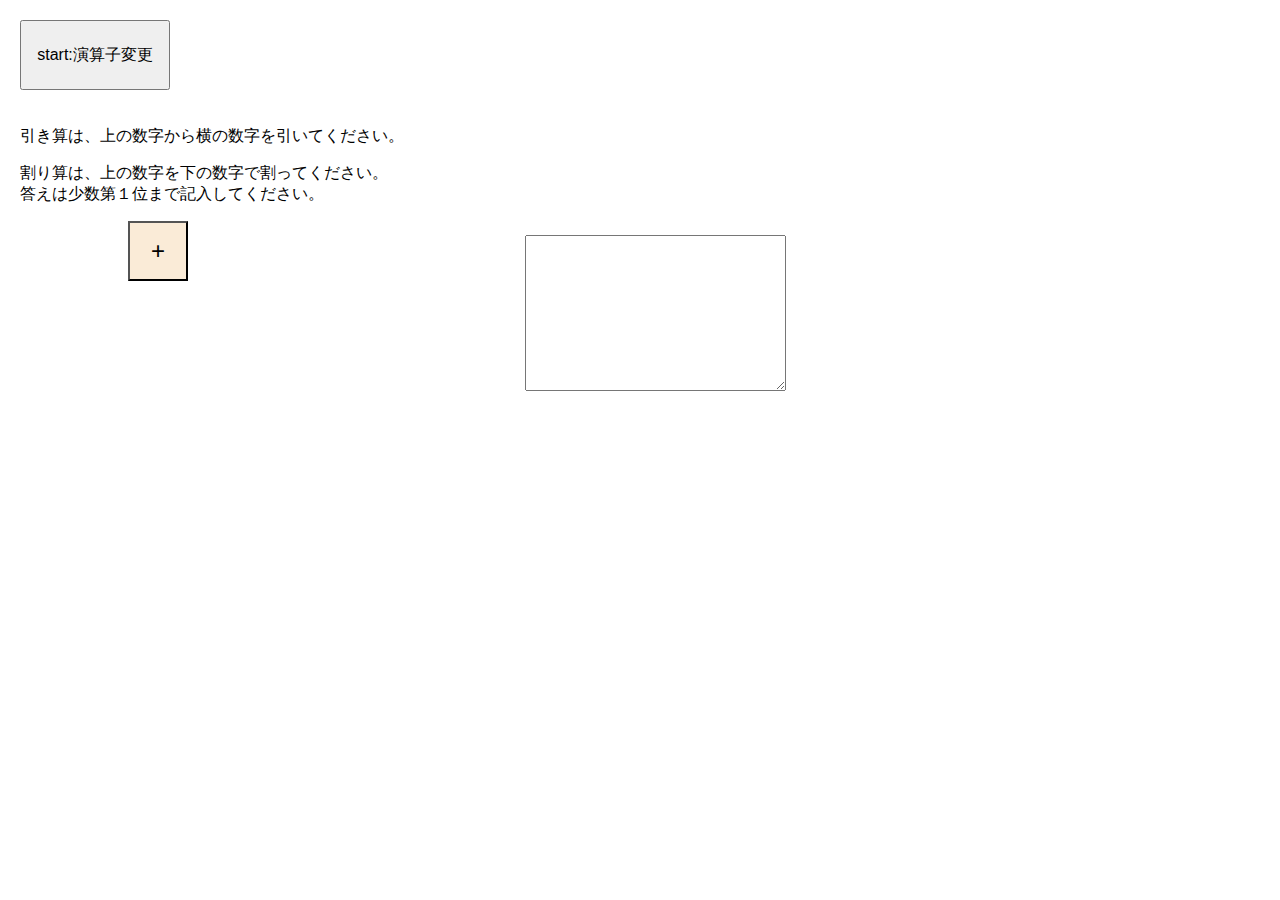
<file: index.html>
<!DOCTYPE html>
<html lang="ja">

<head>
    <meta charset="UTF-8">
    <meta http-equiv="X-UA-Compatible" content="IE=edge">
    <meta name="viewport" content="width=device-width, initial-scale=1.0">
    <title>５マス計算</title>
    <link rel="stylesheet" href="style.css">
    <!-- <link rel="stylesheet" href="style2.css"> -->
    <script src="https://code.jquery.com/jquery-3.2.1.min.js"></script>
    <script src="app.js"></script>
</head>

<body>
    <div class="button__area">
        <button id="start">start:演算子変更</button>
        <!-- <button id="saiten">採点</button> -->
        <!-- <button id="enzan">演算子変更</button> -->
        <!-- <button id="get">入力値取得</button> -->
        <p>引き算は、上の数字から横の数字を引いてください。</p>
        <p>割り算は、上の数字を下の数字で割ってください。<br>
            答えは少数第１位まで記入してください。</p>
    </div>


    <div class="output">
        <!-- 演算子表示 -->
        <input id="kigou" class="kigou" type="button" name="" value="+">
        <!-- １行目５個 -->
        <!-- <input id="j_1" class="row-i" type="button" value="7"> -->
        <!-- 1列め５個 -->
        <!-- <input id="j_1" class="col-j" type="button" value="7"> -->
        <div class="input__area">
            <!-- マス２５個 -->
            <!-- <input id="k_1" class="mas-k" type="text"> -->
        </div>
        
    </div>

    <div class="output-2">
        <textarea name="" id="" cols="30" rows="10"></textarea>
    </div>


    
</body>

</html>
</file>
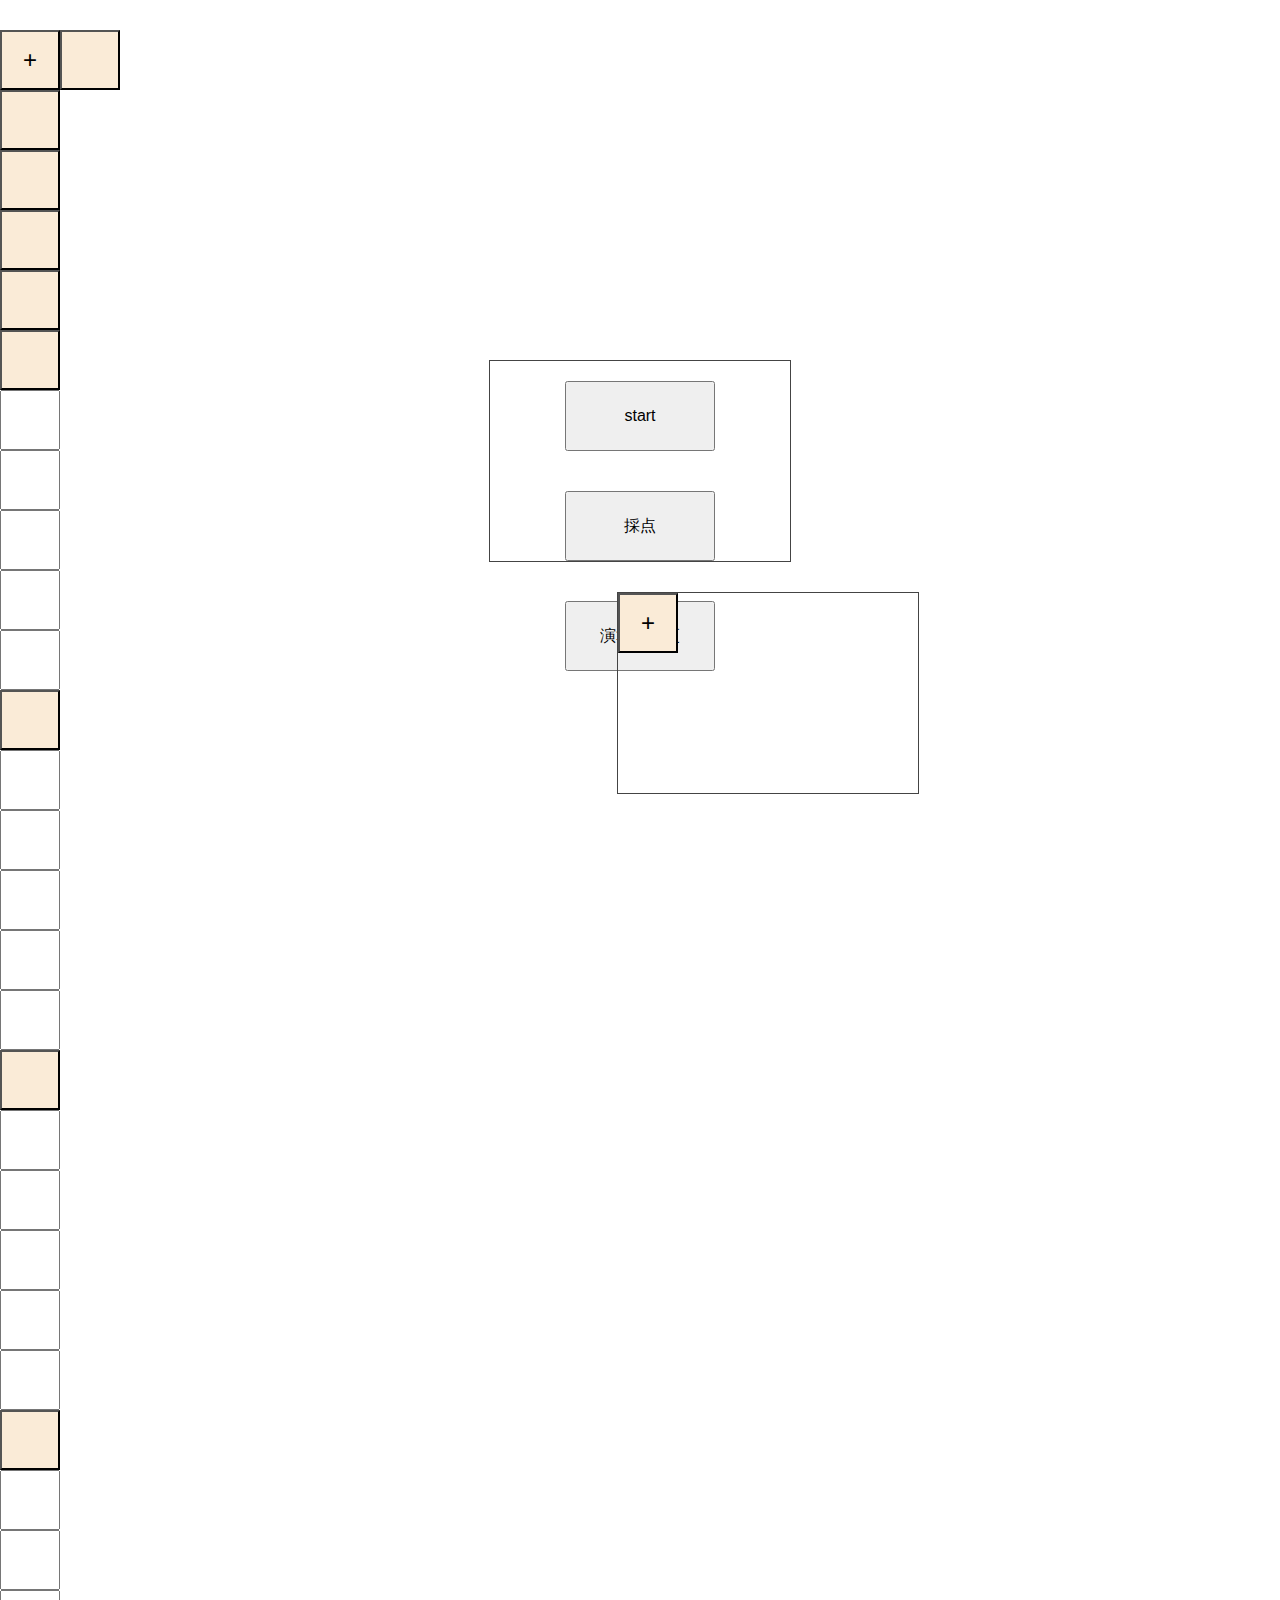
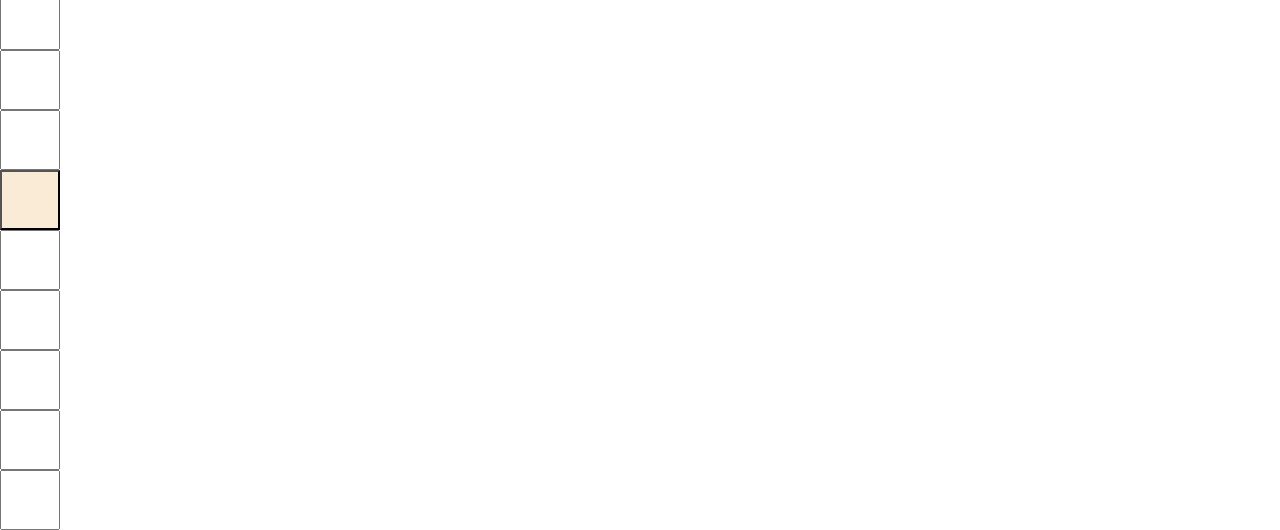
<file: index copy.html>
<!DOCTYPE html>
<html lang="en">
<head>
    <meta charset="UTF-8">
    <meta http-equiv="X-UA-Compatible" content="IE=edge">
    <meta name="viewport" content="width=device-width, initial-scale=1.0">
    <title>５マス計算</title>
    <link rel="stylesheet" href="style.css">
    <link rel="stylesheet" href="style2.css">
</head>
<body>
    <section>
        <!-- 演算子表示 -->
        <input id ="kigou" class="kigou" type="button" name="" value="+">
        <!-- ランダム数字表示 -->
        <!-- １行目 -->
        <input id ="number" class="input__num" type="button" name="" value="">
        <input id ="number" class="input__num" type="button" name="" value="">
        <input id ="number" class="input__num" type="button" name="" value="">
        <input id ="number" class="input__num" type="button" name="" value="">
        <input id ="number" class="input__num" type="button" name="" value="">

        <!-- １行目 -->
        <!-- ランダム数字表示 -->
        <input id ="number" class="input__num" type="button" name="" value="">
        <!-- 数字入力欄 -->
        <input type="text" name="" value="">
        <input type="text" name="" value="">
        <input type="text" name="" value="">
        <input type="text" name="" value="">
        <input type="text" name="" value="">
        
        <!-- ２行目 -->
        <!-- ランダム数字表示 -->
        <input id ="number" class="input__num" type="button" name="" value="">
        <!-- 数字入力欄 -->
        <input type="text" name="" value="">
        <input type="text" name="" value="">
        <input type="text" name="" value="">
        <input type="text" name="" value="">
        <input type="text" name="" value="">

        <!-- ３行目 -->
        <!-- ランダム数字表示 -->
        <input id ="number" class="input__num" type="button" name="" value="">
        <!-- 数字入力欄 -->
        <input type="text" name="" value="">
        <input type="text" name="" value="">
        <input type="text" name="" value="">
        <input type="text" name="" value="">
        <input type="text" name="" value="">

        <!-- ４行目 -->
        <!-- ランダム数字表示 -->
        <input id ="number" class="input__num" type="button" name="" value="">
        <!-- 数字入力欄 -->
        <input type="text" name="" value="">
        <input type="text" name="" value="">
        <input type="text" name="" value="">
        <input type="text" name="" value="">
        <input type="text" name="" value="">

        <!-- ５行目 -->
        <!-- ランダム数字表示 -->
        <input id ="number" class="input__num" type="button" name="" value="">
        <!-- 数字入力欄 -->

        <input type="text" name="" value="">
        <input type="text" name="" value="">
        <input type="text" name="" value="">
        <input type="text" name="" value="">
        <input type="text" name="" value="">
    </section>

    <div class="button__area">
        <button id="start">start</button>
        <button id="saiten">採点</button>
        <button id="enzan">演算子変更</button>
    </div>


    <div class="output">
          <!-- 演算子表示 -->
          <input id ="kigou" class="kigou" type="button" name="" value="+">
        
    </div>
    <script src="https://code.jquery.com/jquery-3.2.1.min.js"></script>
    <script src="app.js"></script>
</body>
</html>
</file>
<file: style.css>
/* 
calc.php 用

*/


body {
    margin: 0;
    padding: 0;
    box-sizing: border-box;
}
.output{
    /* background-color: antiquewhite; */
    position: relative;
    left: 10%;
}
.input__area{
    /* background-color: aquamarine; */
    position: absolute;
    top: 60px;
    left: 60px;
}
.kigou, .row-i{
    float:left;
}
.col-j{
    float:none;
}

.mas-k{
    float: left;
}

input[type=text], input[type=button] {
    box-sizing: border-box;
    padding: 0;
    margin: 0;
    display: block;
    width: 60px;
    height: 60px;
    font-size: 24px;
    text-align: center;
}
input[type=button]{
    background-color: antiquewhite;
}

section {
    margin: 30px auto;
    width: 500px;
    height: 500px;
}
.button__area>button{
    width: 150px;
    height: 70px;
    margin: 20px;
    text-align: center;
    font-size: 16px;
}
.button__area p {
    margin-left: 20px;
}
#timer {
    text-align: center;
    font-size: 28px;
    border: 1px solid;
    width: 200px;
    padding: 10px;
    margin: 0 auto;
}

/* テキストエリア */
.output-2 {
    margin: 30px;
    text-align: center;
    height: 100px; 
    font-size: 20px;
}
</file>
<file: style2.css>
body{
    margin: 0;
    padding: 0;
    box-sizing: border-box;
    color: #444;
}
section{
    width: 100%;
    height: 300px;
    text-align: center;
}
div{
    width: 300px;
    height: 200px;
    margin: 30px auto;
    border: 1px solid #444;
    text-align: center;
}
h1{
    margin: 0;
    padding: 20px;
    background-color: antiquewhite;
}
label{
    width: 100px;
    display: inline-block;
}

input{
    width: 150px;
    display: inline-block;
}
input[type=submit]{
    margin: 20px;
    padding: 10px;
}
button{
    width: 100px;
    height: 50px;
}
</file>
